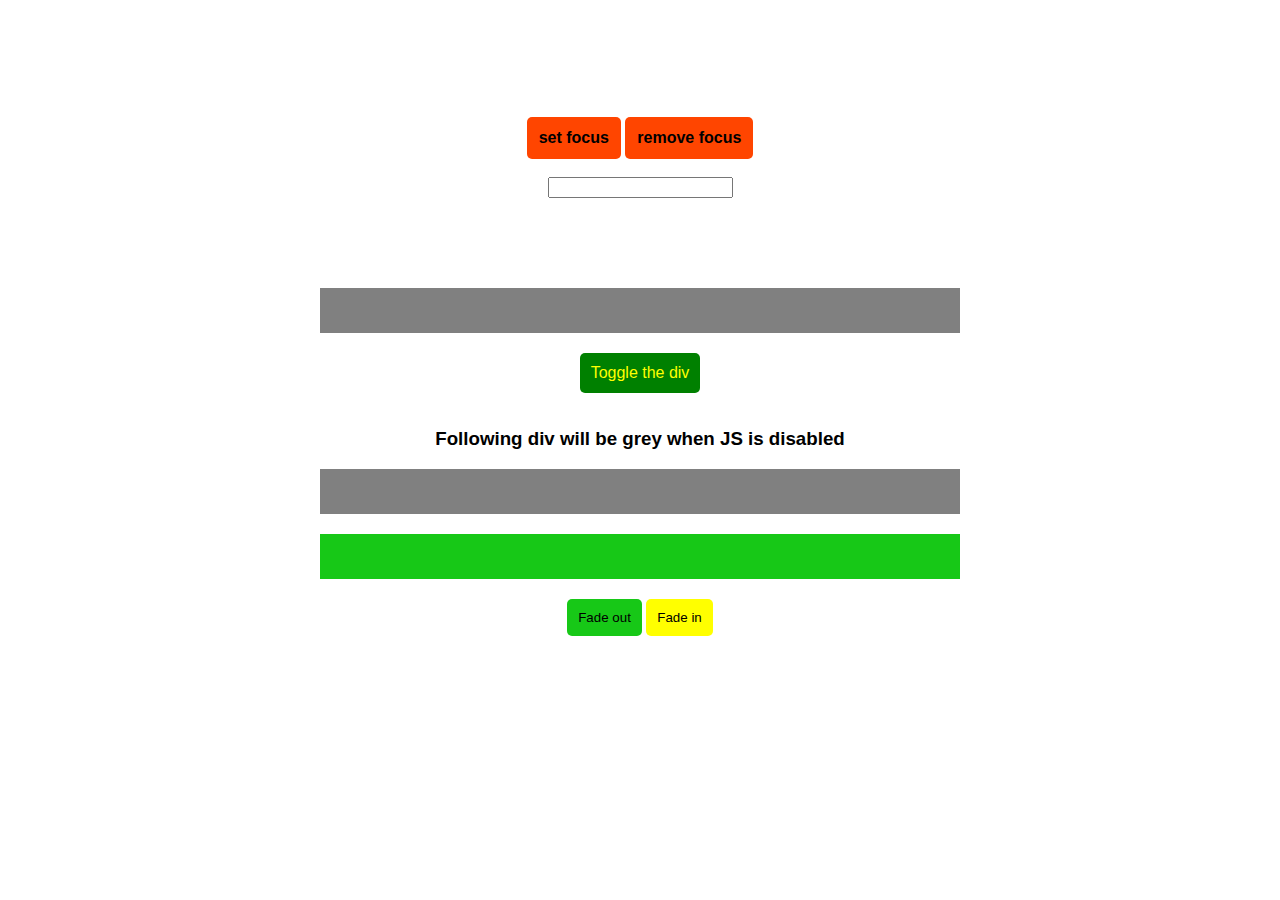
<file: index.html>
<!DOCTYPE html>
<html lang="en">
<head>
   <meta charset="UTF-8">
   <meta name="viewport" content="width=device-width, initial-scale=1.0">
   <meta http-equiv="X-UA-Compatible" content="ie=edge">
   <title>No need for jQuery</title>
   <style>
         body {
            margin: 0;
            padding: 0;
            font-family: 'Lucida Sans', 'Lucida Sans Regular', 'Lucida Grande', 'Lucida Sans Unicode', Geneva, Verdana, sans-serif;
            text-align: center
         }
         table{
            width: 50%;
            margin: 20px auto;
         }
         th,
         td {
            width: 33%;
         }
         form{
            width: 50%;
            margin: 10vh auto;
         }

         select,
         textarea {
            margin-bottom: 1rem;
         }
         ::placeholder {
            font-size: .9rem;
            font-family: 'courier new' , monospace;
         }
         textarea {
            width: 50%;
            height: 10rem;
         }
         input[type="button"] {
            margin-top: 3vh;
            padding: 10px;
            border-color: transparent;
            border-radius: 5px;
            background-color:orangered;
            font-size: 1rem;
            color: black;
            font-weight: bold;
         }
         input[type="button"]:hover{
            background-color: rgb(214, 115, 78);
         }
         #box {
            width: 50%;
            height: 5vh;
            display: block;
            background-color: grey;
            margin: 10px auto;
         }
         .box2 {
            width: 50%;
            height: 5vh;
            display: block;
            background-color: grey;
            margin: 10px auto;
         }
         #button {
            padding: 10px;
            margin: 10px auto 3px;
            background-color: green;
            color: yellow;
            font-size: 1rem;
            border: 1px solid transparent;
            border-radius: 5px;
         }
         .myDIV {
            display: none;
            color: white;
            background-color: rgb(23, 200, 23);
            margin: 0 auto;
            width: 50%;
         }
         .toggleDiv {
            display: block;
         }
     .toggleButton {
        margin-bottom: 2rem;
     }
      .pink {
         display: block;
         height: 5vh;
         width: 50%;
         margin: 20px auto;
         background-color:rgb(23, 200, 23);
      }
      .btn1 {
         background-color: rgb(23, 200, 23);
         padding: 10px;
         border: 1px solid transparent;
         border-radius: 5px;
      }
      .btn2 {
         background-color: yellow;
         padding: 10px;
         border: 1px solid transparent;
         border-radius: 5px;
      }
      .fadein_show {
            opacity: 1;
            transition: opacity 400ms;
            }
      .fadein_hide {
         opacity: 0;
         }

      .fadeout_show {
         opacity: 1;
         }
      .fadeout_hide {
         opacity: 0;
         transition: opacity 400ms;
         }
   </style>
</head>
<body>
   <form action="#"> 
         <input type="button" onclick="setFocus()" value="set focus"> 
         <input type="button" onclick="removeFocus()" value="remove focus"> 
         <br> 
         <br> 
         <input type="text" id="focus"> 
  </form> 
  <div id="box"></div>
  <div class="toggleButton">
      <button id="button" onclick="toggleFunction()">Toggle the div</button>
      <div class="myDIV">This is a DIV element. </div>
  </div>
  <h3>Following div will be grey when JS is disabled</h3>
  <div class="box2"></div>

  <div class="pinkDiv">
      <div class="pink"></div>
      <button class="btn1" onclick="fadeout()">Fade out</button>
      <button class="btn2" onclick="fadein()">Fade in</button>
  </div>
  <script type="text/javascript" src="jquery2Js.js"></script> 
</body>
</html>
</file>
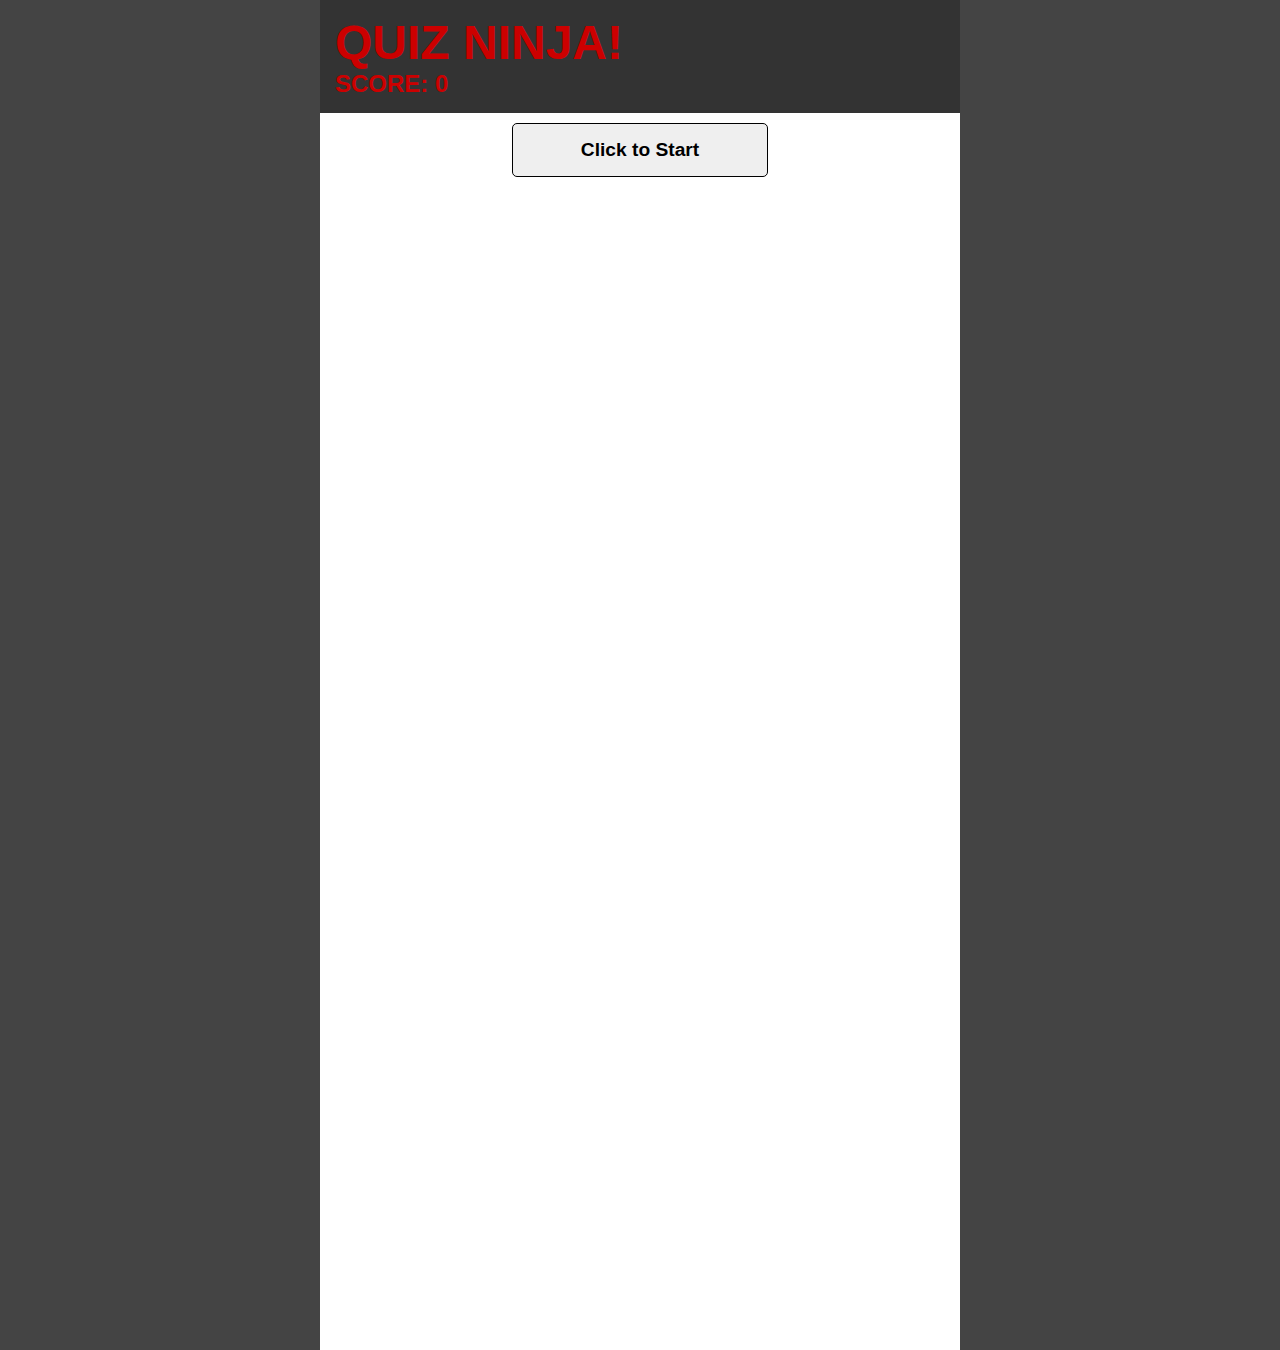
<file: game.html>
</head>
<body>
  <header>
    <h1>Quiz Ninja!</h1>
    <p>Score: <strong id="score">0</strong></p>
    <p id="timer"></p>
    <link rel="stylesheet" href="game.css">
  </header>

  <section id="question"></section>
  <form id="answer">
  </form>
  <section id="feedback"></section>
  <button id="start">Click to Start</button>
  <button id=reload>Play again!</button>
</body>
  <script src="game.js"></script>
</html>
</file>
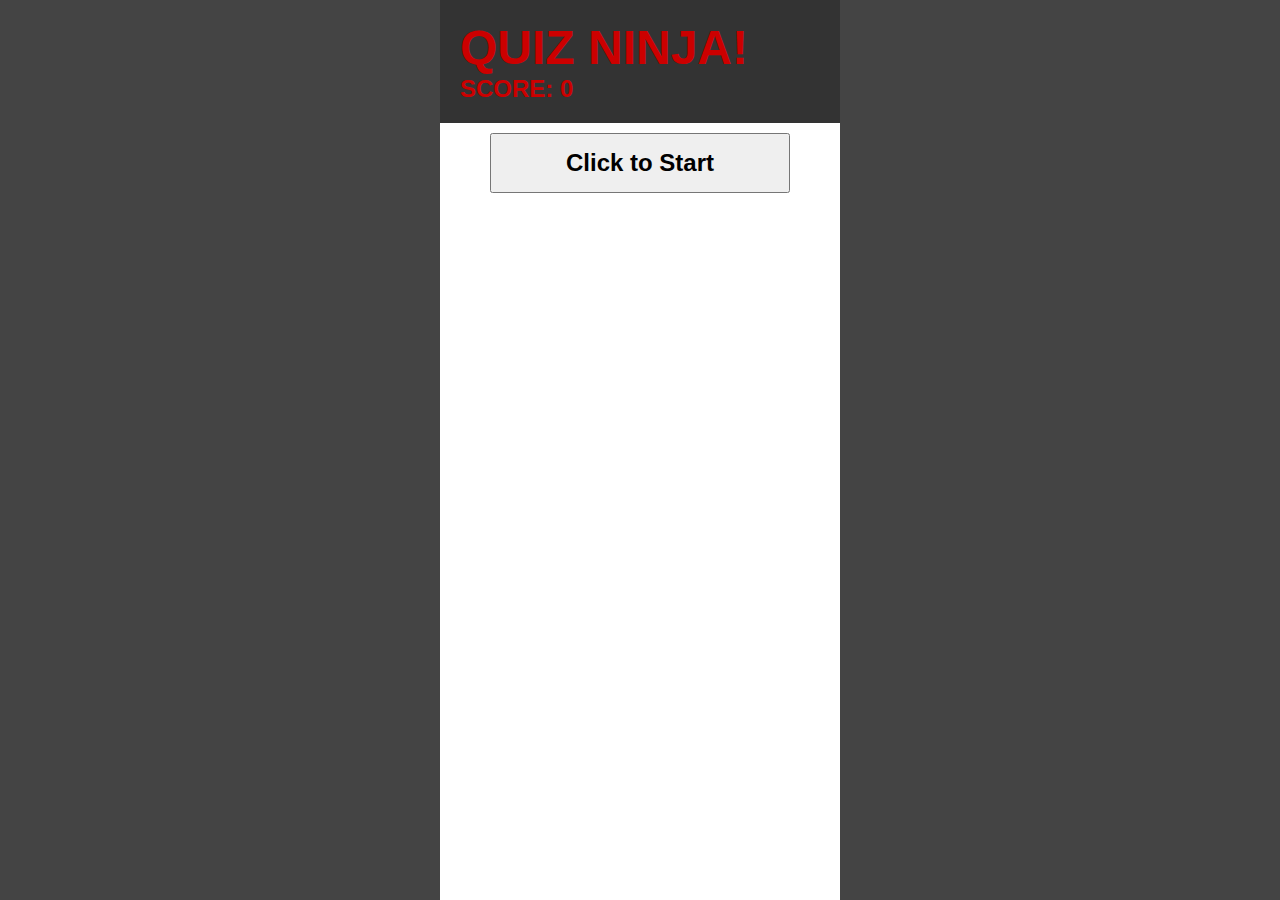
<file: gameTest.html>
<!doctype html>
<html lang="en">
<head>
  <meta charset="utf-8">
  <meta name="description" content="A quiz game for ninjas">
  <meta name="author" content="DAZ">
  <title>Game Test</title>
  <link rel="stylesheet" href="gameTest.css">
</head>
<body>
  <header>
    <h1>Quiz Ninja!</h1>
    <p>Score: <strong id="score">0</strong></p>
    <p id="timer"></p>
  </header>

  <section id="question"></section>
  <form id="answer">
  </form>
  <section id="feedback"></section>
  <button id="start">Click to Start</button>
  <button id=reload>Play again!</button>
</body>
  <script src="gameTest.js"></script>
</html>
</file>
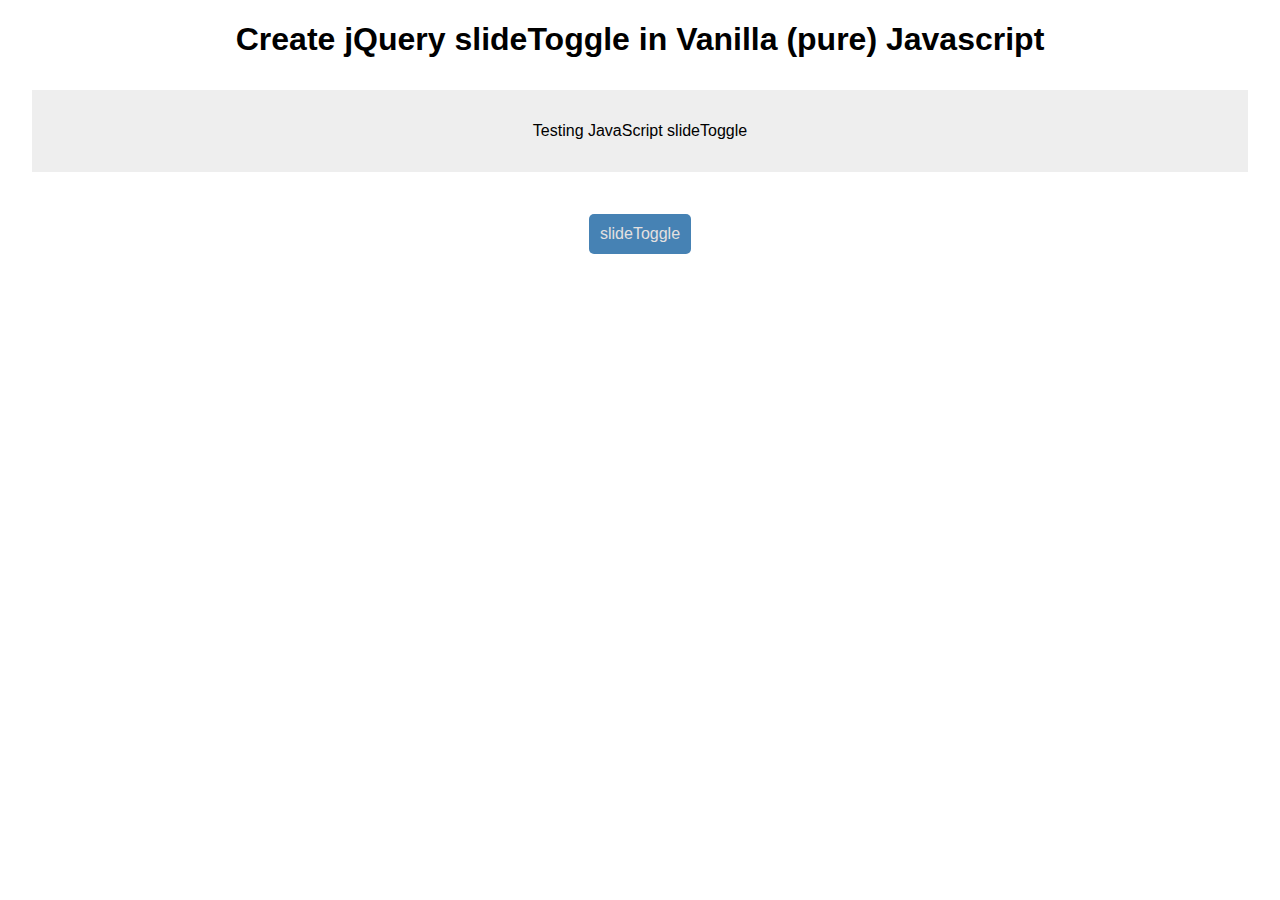
<file: vanillaSlide.html>
<!DOCTYPE html>
<html lang="en">
<head>
   <meta charset="UTF-8">
   <meta name="viewport" content="width=device-width, initial-scale=1.0">
   <meta http-equiv="X-UA-Compatible" content="ie=edge">
   <title>Slider with vanilla javascript</title>
</head>
<style>

   body {
      margin: 0;
      padding: 0;
      font-family: 'Lucida Sans', 'Lucida Sans Regular', 'Lucida Grande', 'Lucida Sans Unicode', Geneva,Verdana, sans-serif;
      text-align: center;
      }
   button {
      margin: 10px 5px;
      padding: 10px;
      background-color:steelblue;
      color: rgb(228, 224, 224);
      border: 1px solid transparent;
      border-radius: 5px;
      font-size: 1rem;
   }
   #target {
     padding: 2em;
     margin: 2em;
     background-color: #eee;
   }

</style>
<body>
   <h1>Create jQuery slideToggle in Vanilla (pure) Javascript</h1>
   <div id="target">Testing JavaScript slideToggle</div>
   <button id="trigger">slideToggle</button>
   <script>
//        It is pretty obvious that we need a function bring about the effect. Also, we will need a   target and a element to trigger the effect. Also we need animation speed!
// So, we almost know the parameters needed to be supplied to our slideToggle function. Let’s break down our problem into three different blocks:

// slide-up
// slide-down
// slide-toggle
  /*  
  let slideUp = (target, duration) => {
    ...Sliding-up logic 
   }

   let slideDown = (target, duration) => {
    ...Sliding-down logic 
   }

   let slideToggle = (target, duration) => {
    ... Slide-toggle logic 
   }
   */
// for simplicity reasons we keep the trigger independent from the scope of the above functions

let slideUp = (target, duration ) => {
    target.style.transitionProperty = 'height, margin, padding';
    target.style.transitionDuration = duration + 'ms';
    target.style.boxSizing = 'border-box';
    target.style.height = target.offsetHeight + 'px';
    target.offsetHeight;
 
    // Add the CSS transition-property to our target. 
    // 1.Apply it to the height, margin, and padding properties of the target.
    // 2. Then add the CSS transition-duration property to our target. This takes the duration argument we supply in the slideUP function.
   // 3.Make the element contain the padding and border (box-sizing:border-box)
   // 4.Get the net height of the target and...
   // 5. Use it to set the CSS height attribute

   //Now, the slideUp function should make the target element switch its state to hidden. Let’s zero down a bunch of CSS properties for that matter.
    target.style.overflow = 'hidden';
    target.style.height = 0;
    target.style.paddingTop = 0;
    target.style.paddingBottom = 0;
    target.style.marginTop = 0;
    target.style.marginBottom = 0;
   // 6. Set the overflow property to hidden
   // 7. Zero down the CSS height for the target
   // 8. Zero down the vertical padding i.e padding-top and padding-bottom if any
   // 9. Zero down the vertical margin i.e margin-top and margin-bottom if any  

   // Finally remove all the additional properties after the animation completes. This can be easily accomplished with the help of setTimeout function.
    window.setTimeout( () => {
      target.style.display = 'none'; //hide the target element
      target.style.removeProperty('height'); // remove inline height property
      target.style.removeProperty('padding-top'); // remove inline padding properties
      target.style.removeProperty('padding-bottom'); // same as above
      target.style.removeProperty('margin-top'); // remove inline margin properties
      target.style.removeProperty('margin-bottom'); // same as above
      target.style.removeProperty('overflow'); // remove inline overflow
      target.style.removeProperty('transition-duration'); // remove inline transition properties 
      target.style.removeProperty('transition-property'); // same as above
      //alert("!");
    }, duration);
  }

  let slideDown = (target, duration) => {
    target.style.removeProperty('display');   // remove the previously set display prop if any
    // If by chance the current display property of the target is set to none, switch it to block
   let display = window.getComputedStyle(target).display; 
    if (display === 'none'){
      display = 'block';
   }
    target.style.display = display;

//Make sure the initial state of our target element is hidden. Let’s add some more code in our slideDown function to ensure the hidden state of our element.
let height = target.offsetHeight;  // store current height of the element
    target.style.height = 0; 
    target.style.paddingTop = 0; // zero down vertical padding, if any
    target.style.paddingBottom = 0;
    target.style.marginTop = 0; //  zero down vertical margin, in any
    target.style.marginBottom = 0;
    target.style.overflow = 'hidden'; // prevent anything flow outside the element

//Now is the time to write the actual logic to slide the target element down. This can be done by adding the height and transition properties to the target element.

    target.style.boxSizing = 'border-box'; // make element contain padding and borders (border-box)
    target.style.transitionProperty = "height, margin, padding"; // apply transition properties
    target.style.transitionDuration = duration + 'ms'; // add transition duration based on argument
    target.style.height = height + 'px'; // set the height property based on  height previously stored
    target.style.removeProperty('padding-top'); // remove inline vertical padding 
    target.style.removeProperty('padding-bottom');
    target.style.removeProperty('margin-top'); // remove inline vertical margin
    target.style.removeProperty('margin-bottom');
    // remove the unnecessary properties after the animation gets completed
    window.setTimeout( () => {
      target.style.removeProperty('height');
      target.style.removeProperty('overflow');
      target.style.removeProperty('transition-duration');
      target.style.removeProperty('transition-property');
    }, duration);
  }
  // And that was our slideDown function. Pretty much like the slideUp.

// The logic is pretty simple. If the target is hidden i.e. if its display is set to none, then do slideDown. Else slide it up.
let slideToggle = (target, duration = 1000) => {
    if (window.getComputedStyle(target).display === 'none') {
      return slideDown(target, duration);
    } else {
      return slideUp(target, duration);
    }
  }
//Animation trigger 
  document.getElementById("trigger").addEventListener('click', function() {
       slideToggle(document.getElementById("target"), 1000);
});
   </script>
</body>
</html>
</file>
<file: game.css>
* {
   margin: 0;
   padding: 0;
}

body {
   width: 50%;
   margin: 0 auto;
   height: 150vh;
   background-color: #fff;
}

html {
   background-color: #444;
}

header {
   color: #c00;
   text-transform: uppercase;
   background-color: #333;
   font-family: 'Segoe UI', Tahoma, Geneva, Verdana, sans-serif;
   font-weight: bold;
   font-size: 150%;
   padding: 15px;
}

section  p {
   font-weight: bold;
   font-size: 120%;
   font-family: 'Segoe UI', Tahoma, Geneva, Verdana, sans-serif;
   background-color: #ccc;
   border: 2px solid #999;
   color: #666;
   text-align: center;
   margin: 10px auto;
   padding: 15px;
   width: 300px;
}

.correct {
   background-color: #0c0;
   border: 2px solid #090;
   color: #fff;
}
.wrong {
   background-color: #c00;
   border: 2px solid #900;
   color: #fff;
}

input,
button {
   display: block;
   padding: 15px;
   margin: 10px auto;
   width: 40%;
   font-family: 'Segoe UI', Tahoma, Geneva, Verdana, sans-serif;
   font-weight: bold;
   font-size: 120%;
   border: 1px solid ;
   border-radius: 5px;
   -webkit-border-radius: 5px;
   -moz-border-radius: 5px;
   -ms-border-radius: 5px;
   -o-border-radius: 5px;
}

#timer {
   text-align: center;
}
</file>
<file: gameTest.css>
* {
   margin: 0;
   padding: 0;
 }
 
 body{
   width: 400px;
   margin: 0 auto;
   background: #fff;
   height:100vh;
 }
 
 html{
   background: #444;
 }
 
 header {
   font-family: Arial, Helvetica, sans-serif;
   font-size: 150%;
   font-weight: bold;
   background: #333;
   color: #c00;
   text-transform: uppercase;
   padding: 5%;
 }
 
 section p {
   font: bold 24px/150% Arial, Helvetica, sans-serif;
   background: #ccc;
   border: #999 2px solid;
   color: #666;
   text-align: center;
   padding: 10px;
   margin: 10px auto;
   width: 300px;
 }
 
 .correct {
   background: #0c0;
   border: #090 2px solid;
   color: #060;
 }
 
 .wrong {
   background: #c00;
   border: #900 2px solid;
   color: #600;
 }
 
 input, button {
   font: bold 24px/150% Arial, Helvetica, sans-serif;
   display: block;
   width: 300px;
   padding: 10px;
   margin: 10px auto;
 }
 
 #timer{
   text-align: center;
 }
</file>
